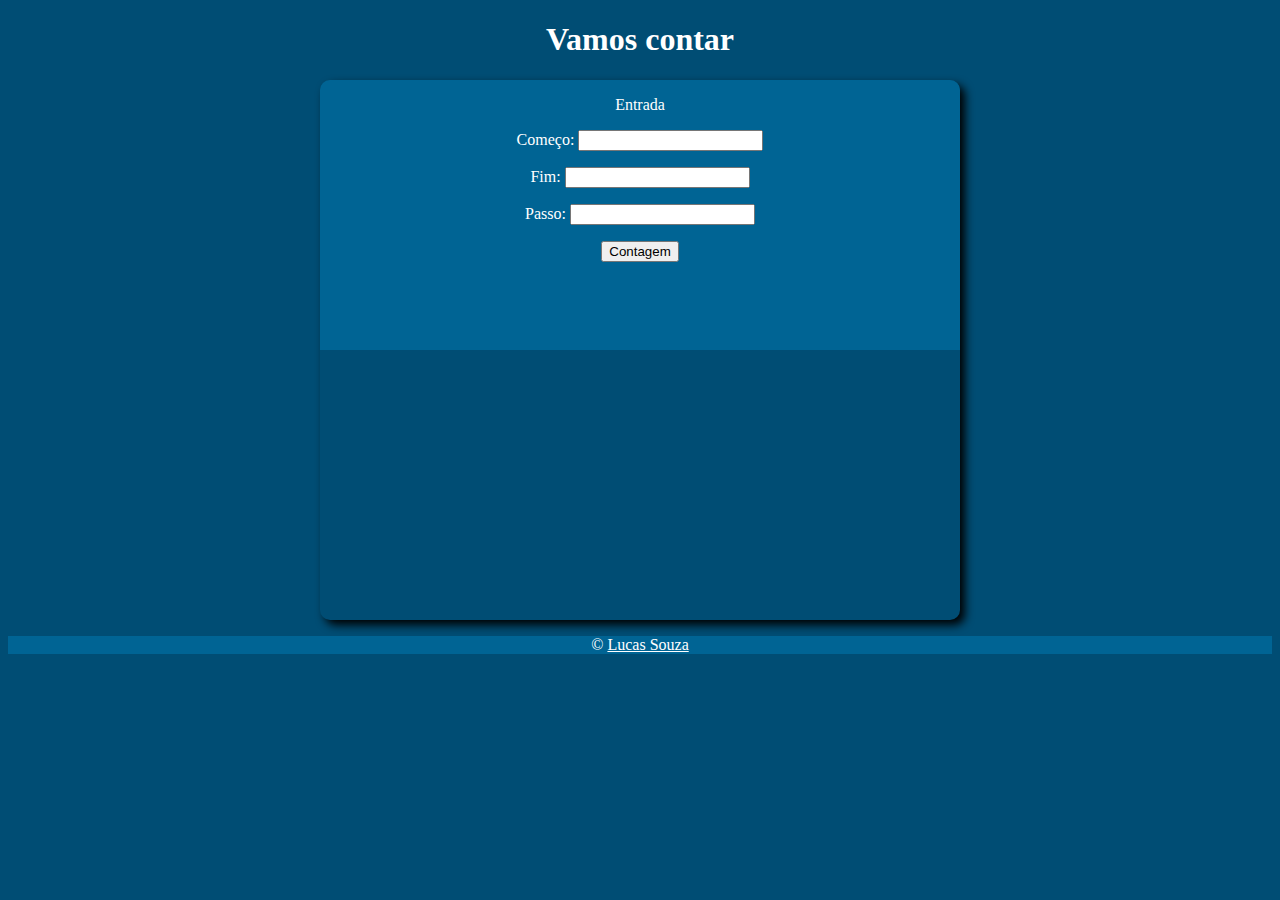
<file: Projeto03/index.html>
<!DOCTYPE html>
<html lang="pt-BR">
<head>
    <meta charset="UTF-8">
    <meta name="viewport" content="width=device-width, initial-scale=1.0">
    <link rel="stylesheet" href="style.css">
    <script src="script.js" defer></script>
    <title>Contador</title>
</head>
<body>
    <header>
        <h1>Vamos contar</h1>
    </header>
    <section>
        <div id="entrada">
            <p>Entrada</p>
            <p>
                Começo: <input type="number" id="comeco"><br>
            </p>
            <p>
                Fim: <input type="number" id="fim"><br>
            </p>
            <p>
                Passo: <input type="number" id="passo"><br>
            </p>
            <p>
                <input type="button" value="Contagem" onclick="inicio()">
            </p>
        </div>
        <div id="res">
        </div>
    </section>
    <footer>
        <p>&copy; <a href="">Lucas Souza</a></p>
    </footer>
</body>
</html>
</file>
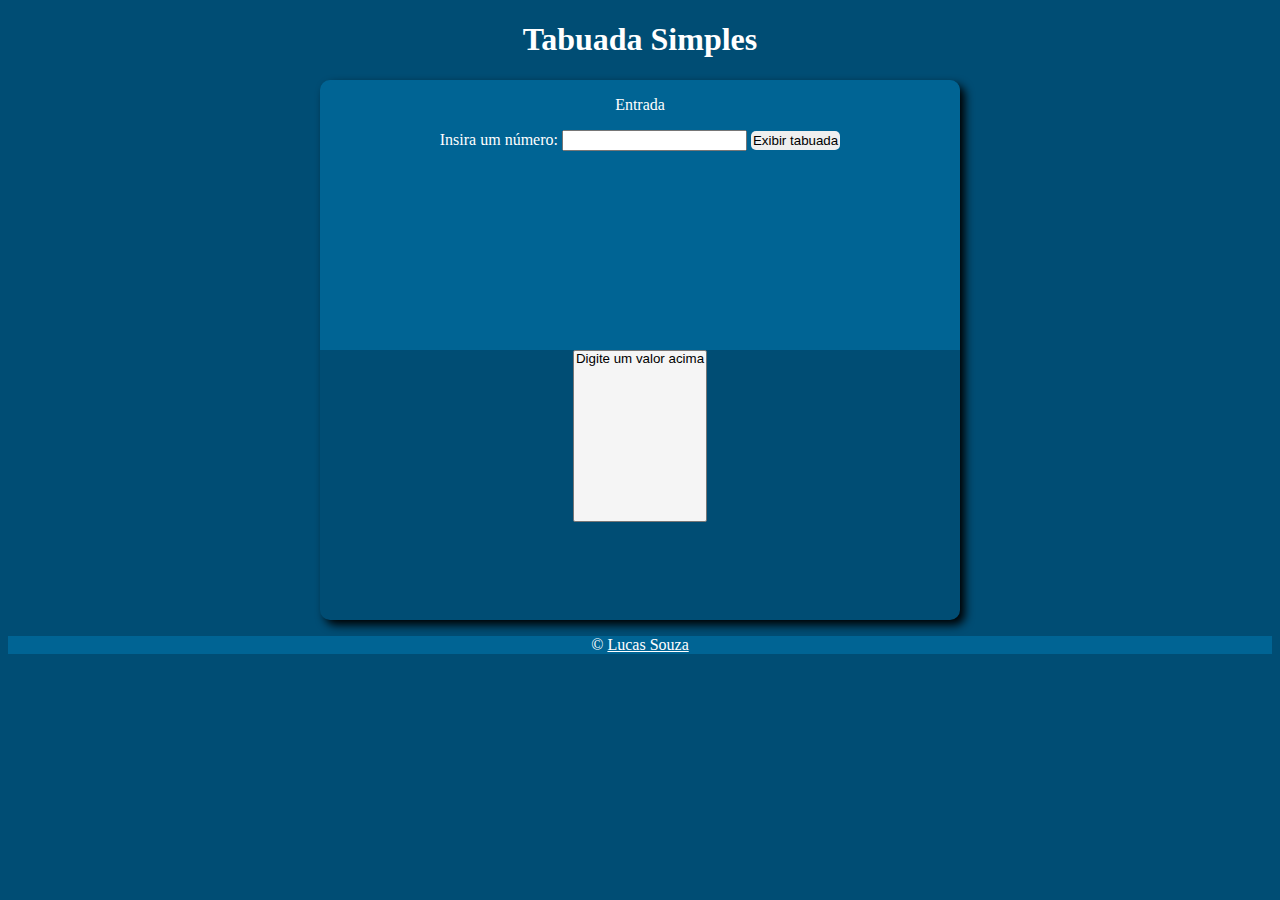
<file: Projeto04/index.html>
<!DOCTYPE html>
<html lang="pt-BR">
<head>
    <meta charset="UTF-8">
    <meta name="viewport" content="width=device-width, initial-scale=1.0">
    <link rel="stylesheet" href="style.css">
    <script src="script.js" defer></script>
    <title>Contador</title>
</head>
<body>
    <header>
        <h1>Tabuada Simples</h1>
    </header>
    <section>
        <div id="entrada">
            <p>Entrada</p>
            <p>
               Insira um número: <input type="number" id="valor">
               <input id="btn_calculo" type="button" value="Exibir tabuada" onclick="tabuada()">
            </p>
        </div>
        <div>
            <select name="tabuada" id="res" size="10">
                <option value="">Digite um valor acima</option>
            </select>
        </div>
    </section>
    <footer>
        <p>&copy; <a href="">Lucas Souza</a></p>
    </footer>
</body>
</html>
</file>
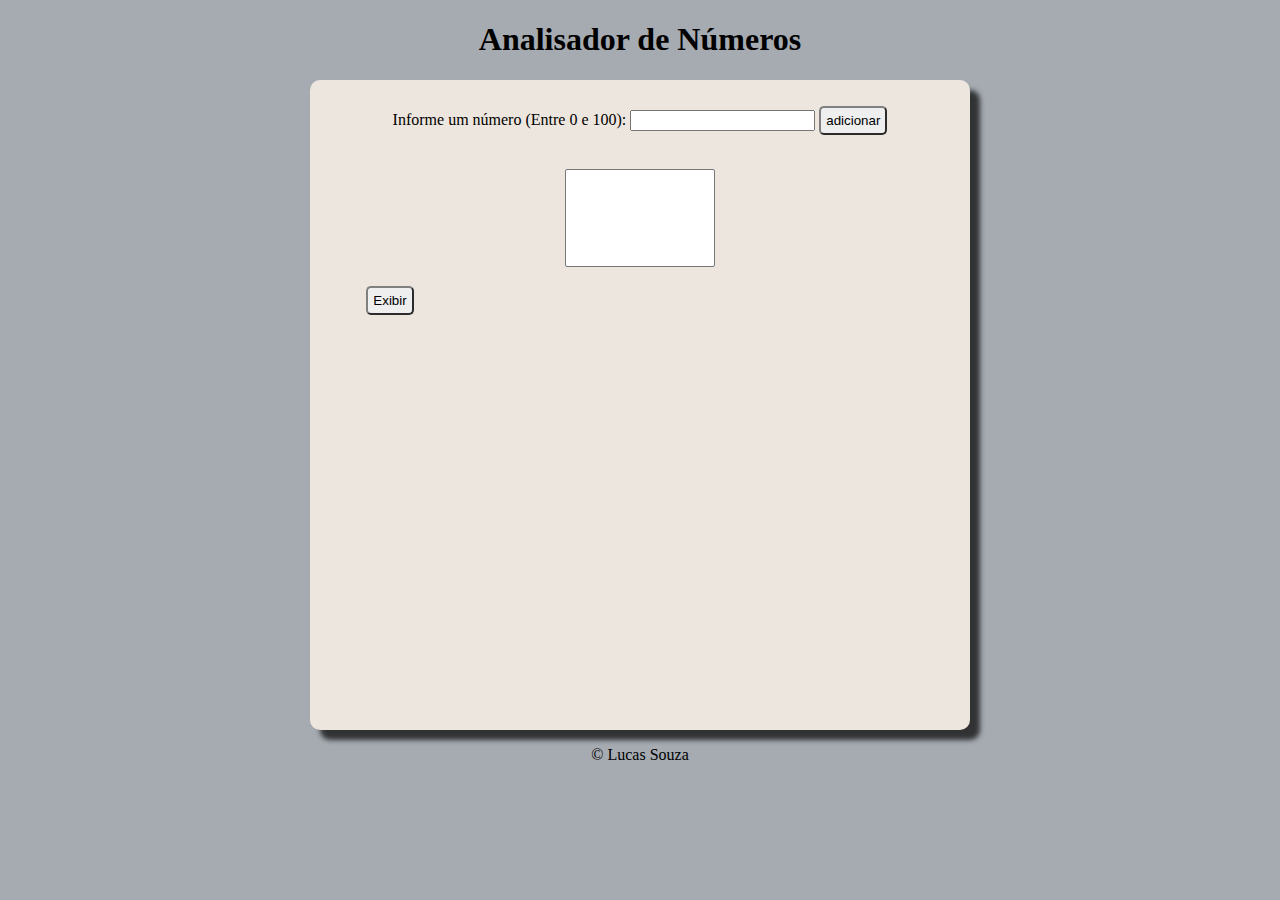
<file: Projeto05/index.html>
<!DOCTYPE html>
<html lang="pt-br">
<head>
    <meta charset="UTF-8">
    <meta name="viewport" content="width=device-width, initial-scale=1.0">
    <link rel="stylesheet" href="Style/style.css">
    <script src="Scripts/script.js" defer></script>
    <title>Analisador de números</title>
</head>
<body>
    <header>
        <h1>Analisador de Números</h1>
    </header>
    <main>
        <div id="principal">
            <div id="input">
                <p>
                    Informe um número (Entre 0 e 100): <input type="number" id="numF">
                    <input type="button" value="adicionar" onclick="adicionar()" id="btnAd">
                </p>
                <br>
                <select name="" id="lista" size="6" onclick="adicionar()">

                </select>
                <br>
            </div>
            <div>
                <br>
                <input type="button" value="Exibir" onclick="exibir()" id="btnExibir">
                <div id="output">
                </div>
            </div>
        </div>
    </main>
    <footer>
        <p>&copy; <a href="">Lucas Souza</a></p>
    </footer>
</body>
</html>
</file>
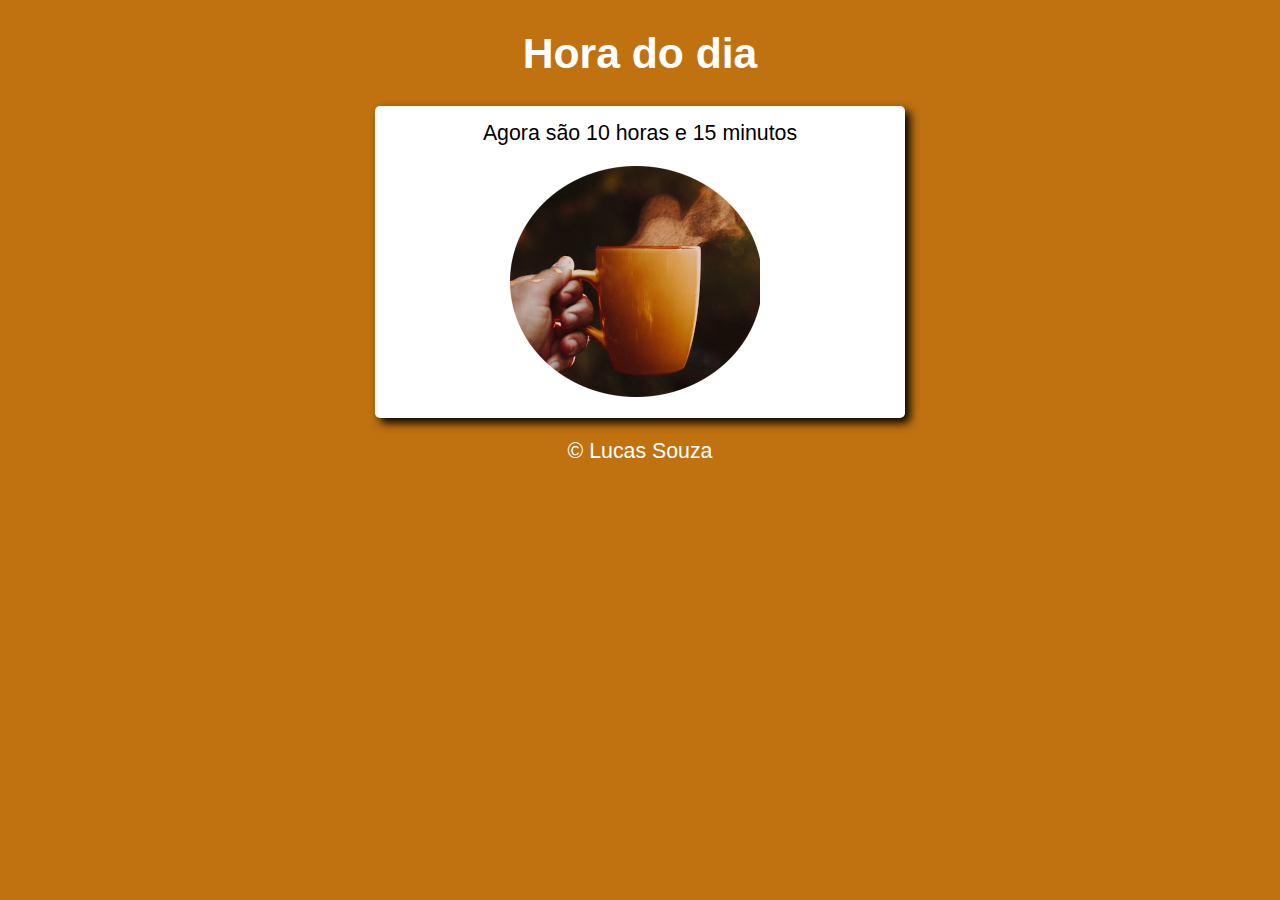
<file: Projeto01/horaDia.html>
<!DOCTYPE html>
<html lang="pt-BR">
<head>
    <meta charset="UTF-8">
    <meta name="viewport" content="width=device-width, initial-scale=1.0">
    <link rel="stylesheet" href="style.css">
    <script src="script.js" defer></script>
    <title>Que horas são ?</title>
</head>
<body onload="carrega()">
    <header>
        <h1>Hora do dia</h1>
    </header>
    <section>
        <div id="mensagem">
            <p>mensagem</p>
        </div>
        <div id="foto">
            <img id="image" src="image/manha.png" alt="foto do dia">
        </div>
    </section>
    <footer>
        <p>&copy; Lucas Souza</p>
    </footer>
</body>
</html>
</file>
<file: Projeto03/style.css>
:root{
    --cor1: #006DA4;
    --cor2: #006494;
    --cor3: #004d74;
    --corCorpo: white;
}

body{
    text-align: center;
    background-color: var(--cor3);
    color:var(--corCorpo);
}
section{
    width: 50vw;
    display: flex;
    flex-direction: column;
    margin: auto;
    border-radius: 10px;
    box-shadow: 5px 5px 10px black;
}
div{
    width: 50vw;
    height: 30vh;
}
#entrada{
    background-color: var(--cor2);
    text-align: center;
    border-top-left-radius: 10px;
    border-top-right-radius: 10px;
}
footer{
    background-color: var(--cor2);
}
footer a{
    color: var(--corCorpo);
    
}
</file>
<file: Projeto04/style.css>
:root{
    --cor1: #006DA4;
    --cor2: #006494;
    --cor3: #004d74;
    --corCorpo: white;
}

body{
    text-align: center;
    background-color: var(--cor3);
    color:var(--corCorpo);
}
section{
    width: 50vw;
    display: flex;
    flex-direction: column;
    margin: auto;
    border-radius: 10px;
    box-shadow: 5px 5px 10px black;
}
div{
    width: 50vw;
    height: 30vh;
}
#entrada{
    background-color: var(--cor2);
    text-align: center;
    border-top-left-radius: 10px;
    border-top-right-radius: 10px;
}
#btn_calculo{
    border-radius: 5px;
    border-style: none;
    padding: 2px;
}
#res{
    background-color: whitesmoke;
}
footer{
    background-color: var(--cor2);
}
footer a{
    color: var(--corCorpo);
    
}
</file>
<file: Projeto05/Style/style.css>
:root{
    --corFundo: #a5abb1;
    --corBox: #ede6de;
}

body{
    background-color: var(--corFundo);
    text-align: center;
}
#principal{
    background-color: var(--corBox);
    margin: auto;
    width: 50vw;
    height: 70vh;
    padding: 10px;
    border-radius: 10px;
    box-shadow: 10px 10px 5px rgba(0, 0, 0, 0.705);
}
#btnExibir, #lista{
    margin-left: -500px;
}
#btnAd, #btnExibir{
    border-radius: 5px;
    border-color: gray;
    padding: 5px;
}
#btnAd:hover{
    cursor: pointer;
    margin-left: 5px;
}
#btnExibir:hover{
    cursor: pointer;
    margin-top: 2px;
}
#lista{
    width: 150px;
    margin: auto;
}
footer a{
    text-decoration: none;
    color: black;
}
footer a:hover{
    text-decoration: underline;
    color: gray;
}
</file>
<file: Projeto01/style.css>
body{
    background-color: rgb(4, 136, 224);
    font: normal 16pt Arial;
}
header{
    color: white;
    text-align: center;
}
section{
    background-color: white;
    border-radius: 5px;
    padding: 15px;
    width: 500px;
    margin: auto;
    box-shadow: 5px 5px 10px black;
}
#mensagem{
    text-align: center;
}
#foto{
    align-items: center;
    margin-left: 120px;
    margin-top: 20px;
}
footer{
    color: white;
    text-align: center;
}
</file>
